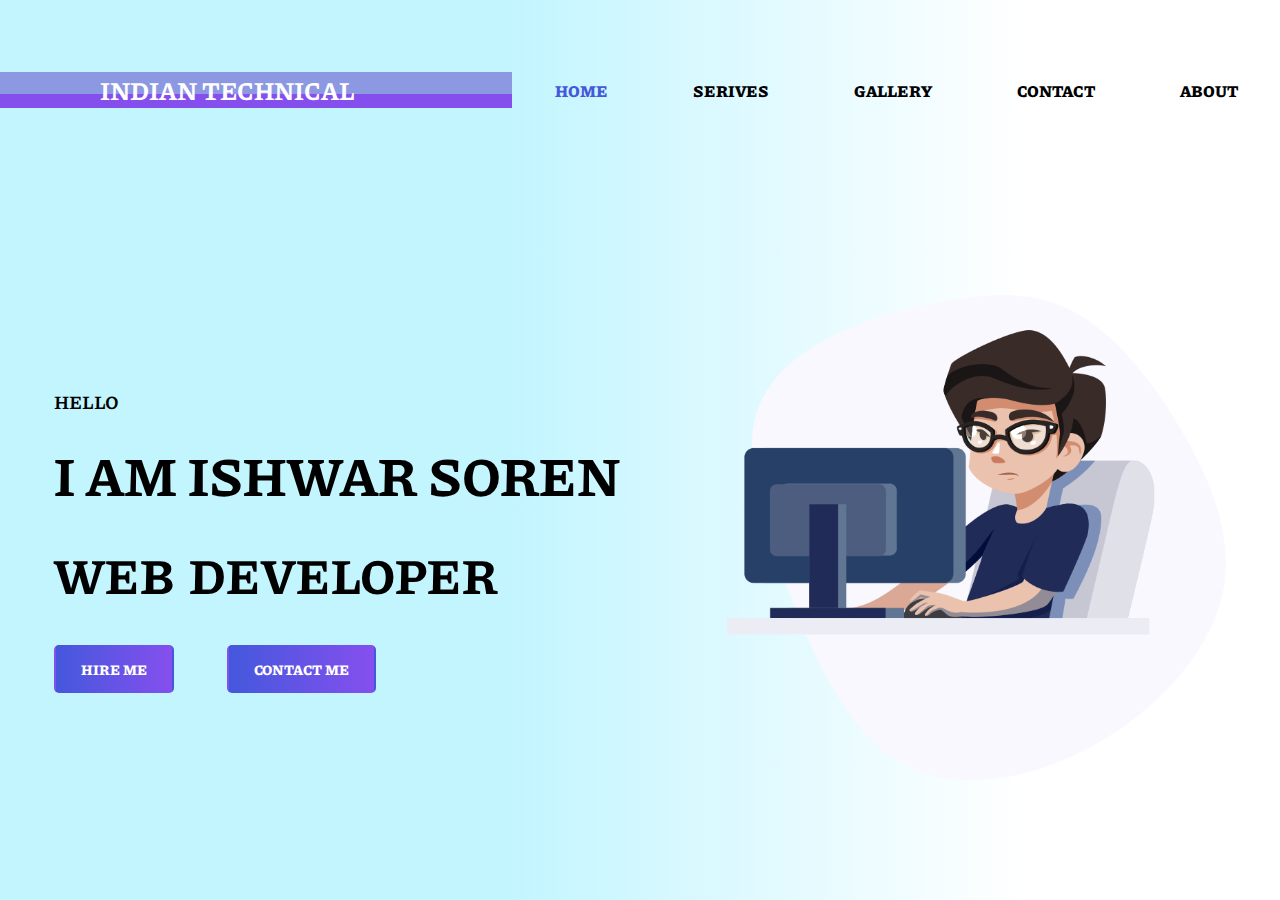
<file: index.html>
<!DOCTYPE html>
<html>
    <head>
        <title></title>
        <link rel="stylesheet" type="text/css" href="css/style.css">
        <link href="https://fonts.googleapis.com/css2?family=Piazzolla:ital@1&display=swap" rel="stylesheet">
        <title>Indian Technical</title>
    </head>
    <body>
        <header>
            <section class="navsection">
                <div class="logo">
                    <h1> Indian Technical</h1>
                </div>
                <nav>
                    <a href="#">Home</a>
                    <a href="#">Serives</a>
                    <a href="#">Gallery</a>
                    <a href="#">Contact</a>
                    <a href="#">About</a>
                </nav>
            </section>
            <main>
                <div class="leftside">
                    <h3>Hello</h3>
                    <h1>I am Ishwar Soren</h1>
                    <h2>Web Developer</h2>
                    <a href="#" class="btn1">Hire Me</a>
                    <a href="#" class="btn2">Contact Me</a>


                </div>
                <div class="rightside">
                    <img src="images/bg.png">
                </div>
            </main>
        </header>
    </body>
</html>
</file>
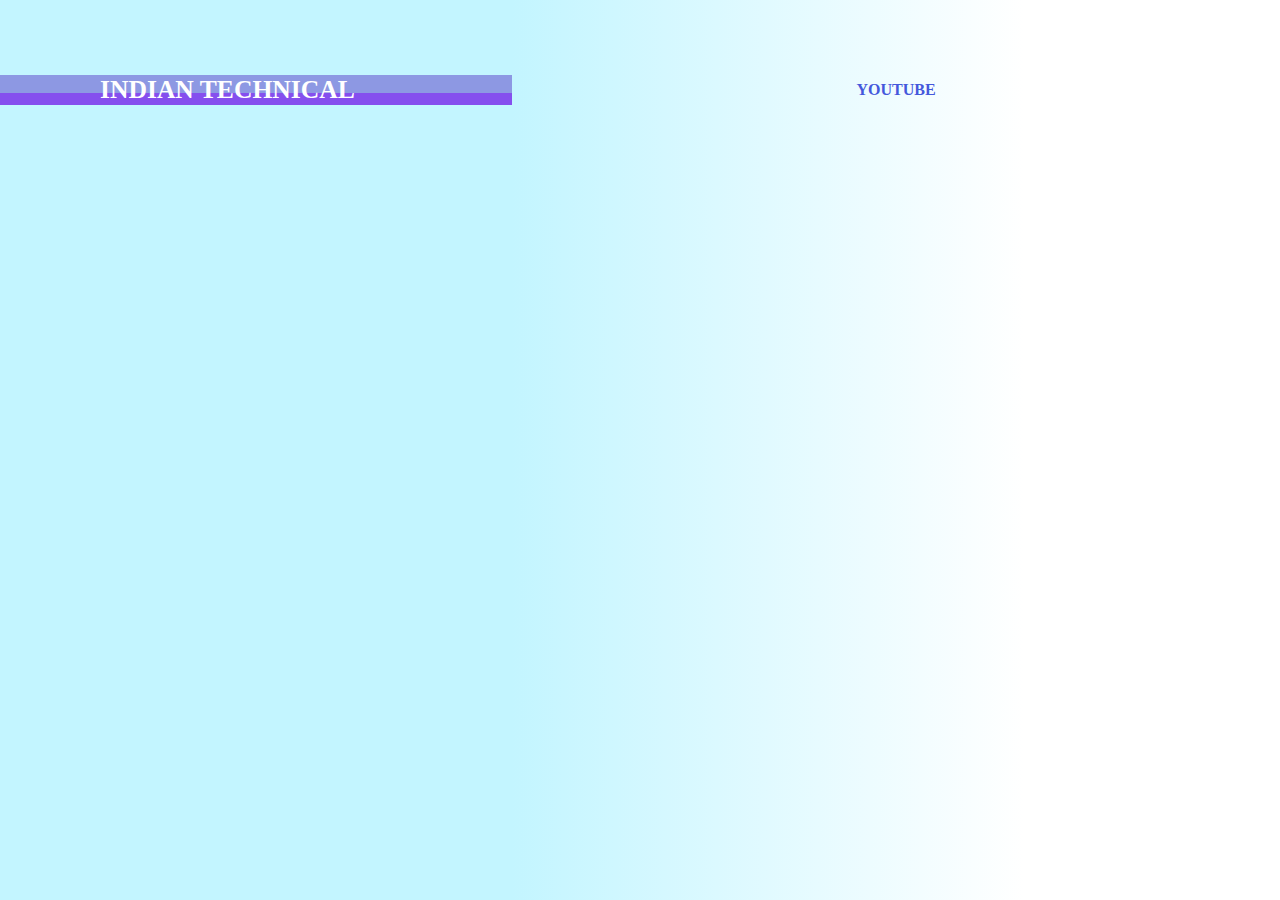
<file: services.html>
<html lang="en">
<head>
    <meta charset="UTF-8">
    <meta name="viewport" content="width=device-width, initial-scale=1.0">
    <link rel="stylesheet" type="text/css" href="css/services.css">
    <title>Document</title>
</head>
<body>
    <header>
        <section class="navsection">
            <div class="logo">
                <h1>Indian Technical</h1>
            </div>
            <nav>
                <a href="https://www.youtube.com/?gl=IN&tab=r1" target="_blank">Youtube</a>
            </nav>
        </section>
    </header>
</body>
</html>
</file>
<file: css/style.css>
*{ margin: 0; padding: 0; font-family: 'Piazzolla', serif;}
header{
    width: 100%;
    height: 100vh;
    background-image: linear-gradient(to left,#ffffff 20%, #c3f5ff 60%);
}
.navsection{
    width: 100%;
    height: 20vh;
    display: flex;
    justify-content: space-around;
    align-items: center;
    background-image: linear-gradient(to left,#ffffff 20%, #c3f5ff 60%);
}
.logo{
    width: 40%;
    color: #ffffff;
    background-image: linear-gradient(#8d98e3 60%, #854fee 40%);
    padding-left: 100px;
    box-sizing: border-box;
}
.logo h1{
    text-transform: uppercase;
    font-size: 1.6rem;
    animation: aagepiche 2s linear infinite;
    animation-direction: alternate;
    
}
@keyframes aagepiche {
    from{ padding-left: 40px;}
    to{ padding-right: 40px;};
}

nav{
    width: 60%;
    display: flex;
    justify-content: space-around;
}
nav a{
    text-decoration: none;
    text-transform: uppercase;
    color: #000;
    font-weight: 900;
    position: relative;
}
nav a:first-child{
    color: #4458dc;
}
nav a:before{
    content: "";
    position: absolute;
    top: 110%;
    left: 0%;
    width: 0%;
    height: 2px;
    border-bottom: 2px solid #4458dc;
    transition: all 0.4s linear;
}
nav a:hover:before{
    width: 100%;
}
main{
    height: 80vh;
    display: flex;
    justify-content: space-around;
    align-items: center;
}
/*.rightside{
    border-radius: 64% 36% 80% 20% / 46% 44% 56% 54% ;
    background-color: #e8fbff;
}*/
.rightside img{
    max-width: 500px;
    height: auto;
}
.leftside{
    color: #000;
    text-transform: uppercase;

}
/*.leftside h3{
    font-size: 40px;
    margin-bottom: 20px;
    position: relative;

}
.leftside h3:after{
    content: "";
    width: 450px;
    height: 3px;
    position: absolute;
    top: 43%;
    left: 15%;
    background: #000;
}*/
.leftside h1{
    margin-top: 20px;
    font-size: 55px;
    margin-bottom: 25px;
}
.leftside h2{
    margin-bottom: 35px;
    font-size: 50px;
    word-spacing: 4px;
}
.leftside .btn1{
    text-decoration: none;
    font-weight: 900;
    font-size: 14px;
    text-align: center;
    padding: 12px 25px;
    cursor: pointer;
    text-transform: uppercase;
    border-radius: 5px;
    display: inline-block;
    margin-right: 50px;
    color: #fff;
    letter-spacing: 0;
    background-image: linear-gradient(to right, #4458dc 0%, #854fee 100%), radial-gradient(circle at top left, #4458dc,#854fee);
    border: double 2px transparent;
    box-shadow: 0 10px 30px rgba((188), 85, 225, 3);
}
.leftside .btn2{
    text-decoration: none;
    font-weight: 900;
    font-size: 14px;
    text-align: center;
    padding: 12px 25px;
    cursor: pointer;
    text-transform: uppercase;
    border-radius: 5px;
    display: inline-block;
    margin-right: 50px;
    color: #fff;
    letter-spacing: 0;
    background-image: linear-gradient(to right, #4458dc 0%, #854fee 100%);
    border: double 2px transparent;
    box-shadow: 0 10px 30px rgba((188), 85, 225, .3);
}
</file>
<file: css/services.css>
*{ margin: 0; padding: 0; font-family: 'Piazzolla', serif;}
header{
    width: 100%;
    height: 100vh;
    background-image: linear-gradient(to left,#ffffff 20%, #c3f5ff 60%);
}
.navsection{
    width: 100%;
    height: 20vh;
    display: flex;
    justify-content: space-around;
    align-items: center;
    background-image: linear-gradient(to left,#ffffff 20%, #c3f5ff 60%);
}
.logo{
    width: 40%;
    color: #ffffff;
    background-image: linear-gradient(#8d98e3 60%, #854fee 40%);
    padding-left: 100px;
    box-sizing: border-box;
}
.logo h1{
    text-transform: uppercase;
    font-size: 1.6rem;
    animation: aagepiche 2s linear infinite;
    animation-direction: alternate;
    
}
@keyframes aagepiche {
    from{ padding-left: 40px;}
    to{ padding-right: 40px;};
}

nav{
    width: 60%;
    display: flex;
    justify-content: space-around;
}
nav a{
    text-decoration: none;
    text-transform: uppercase;
    color: #000;
    font-weight: 900;
    position: relative;
}
nav a:first-child{
    color: #4458dc;
}
nav a:before{
    content: "";
    position: absolute;
    top: 110%;
    left: 0%;
    width: 0%;
    height: 2px;
    border-bottom: 2px solid #4458dc;
    transition: all 0.4s linear;
}
nav a:hover:before{
    width: 100%;
}
main{
    height: 80vh;
    display: flex;
    justify-content: space-around;
    align-items: center;
}
/*.rightside{
    border-radius: 64% 36% 80% 20% / 46% 44% 56% 54% ;
    background-color: #e8fbff;
}*/
.rightside img{
    max-width: 500px;
    height: auto;
}
.leftside{
    color: #000;
    text-transform: uppercase;

}
/*.leftside h3{
    font-size: 40px;
    margin-bottom: 20px;
    position: relative;

}
.leftside h3:after{
    content: "";
    width: 450px;
    height: 3px;
    position: absolute;
    top: 43%;
    left: 15%;
    background: #000;
}*/
.leftside h1{
    margin-top: 20px;
    font-size: 55px;
    margin-bottom: 25px;
}
.leftside h2{
    margin-bottom: 35px;
    font-size: 50px;
    word-spacing: 4px;
}
.leftside .btn1{
    text-decoration: none;
    font-weight: 900;
    font-size: 14px;
    text-align: center;
    padding: 12px 25px;
    cursor: pointer;
    text-transform: uppercase;
    border-radius: 5px;
    display: inline-block;
    margin-right: 50px;
    color: #fff;
    letter-spacing: 0;
    background-image: linear-gradient(to right, #4458dc 0%, #854fee 100%), radial-gradient(circle at top left, #4458dc,#854fee);
    border: double 2px transparent;
    box-shadow: 0 10px 30px rgba((188), 85, 225, 3);
}
.leftside .btn2{
    text-decoration: none;
    font-weight: 900;
    font-size: 14px;
    text-align: center;
    padding: 12px 25px;
    cursor: pointer;
    text-transform: uppercase;
    border-radius: 5px;
    display: inline-block;
    margin-right: 50px;
    color: #fff;
    letter-spacing: 0;
    background-image: linear-gradient(to right, #4458dc 0%, #854fee 100%);
    border: double 2px transparent;
    box-shadow: 0 10px 30px rgba((188), 85, 225, .3);
}
</file>
